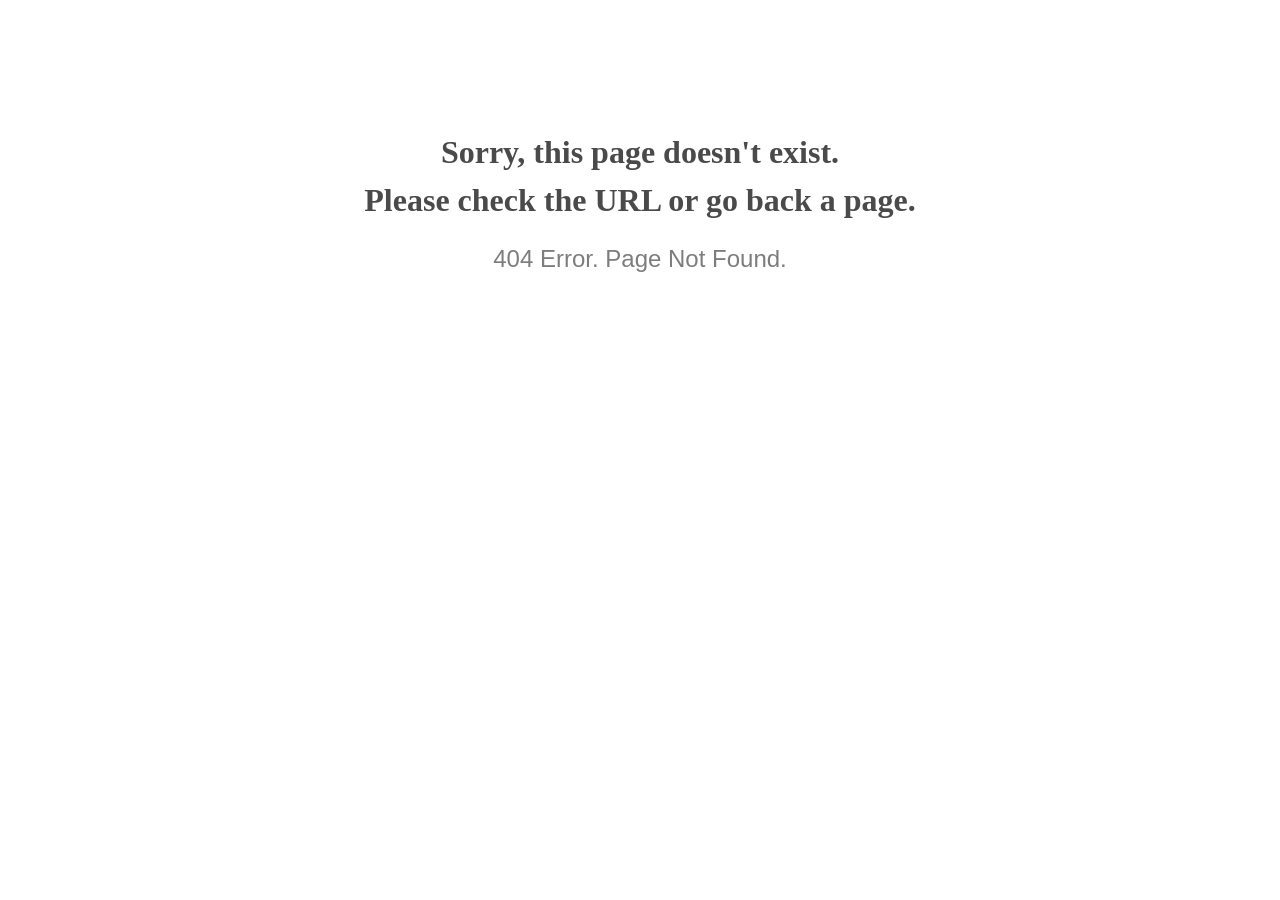
<file: assets/arrow_left.html>
<!doctype html>
<html lang="en">
<head>
  <meta charset="utf-8">
  <meta http-equiv="x-ua-compatible" content="ie=edge">
  <title>404 Error</title>
  <meta name="viewport" content="width=device-width, initial-scale=1">
  <meta name="robots" content="noindex, nofollow">
  <style>
    @media screen and (max-width:500px) {
      body { font-size: .6em; } 
    }
  </style>
</head>

<body style="text-align: center;">

  <h1 style="font-family: Georgia, serif; color: #4a4a4a; margin-top: 4em; line-height: 1.5;">
    Sorry, this page doesn't exist.<br>Please check the URL or go back a page.
  </h1>
  
  <h2 style="  font-family: Verdana, sans-serif; color: #7d7d7d; font-weight: 300;">
    404 Error. Page Not Found.
  </h2>
  
</body>

</html>
</file>
